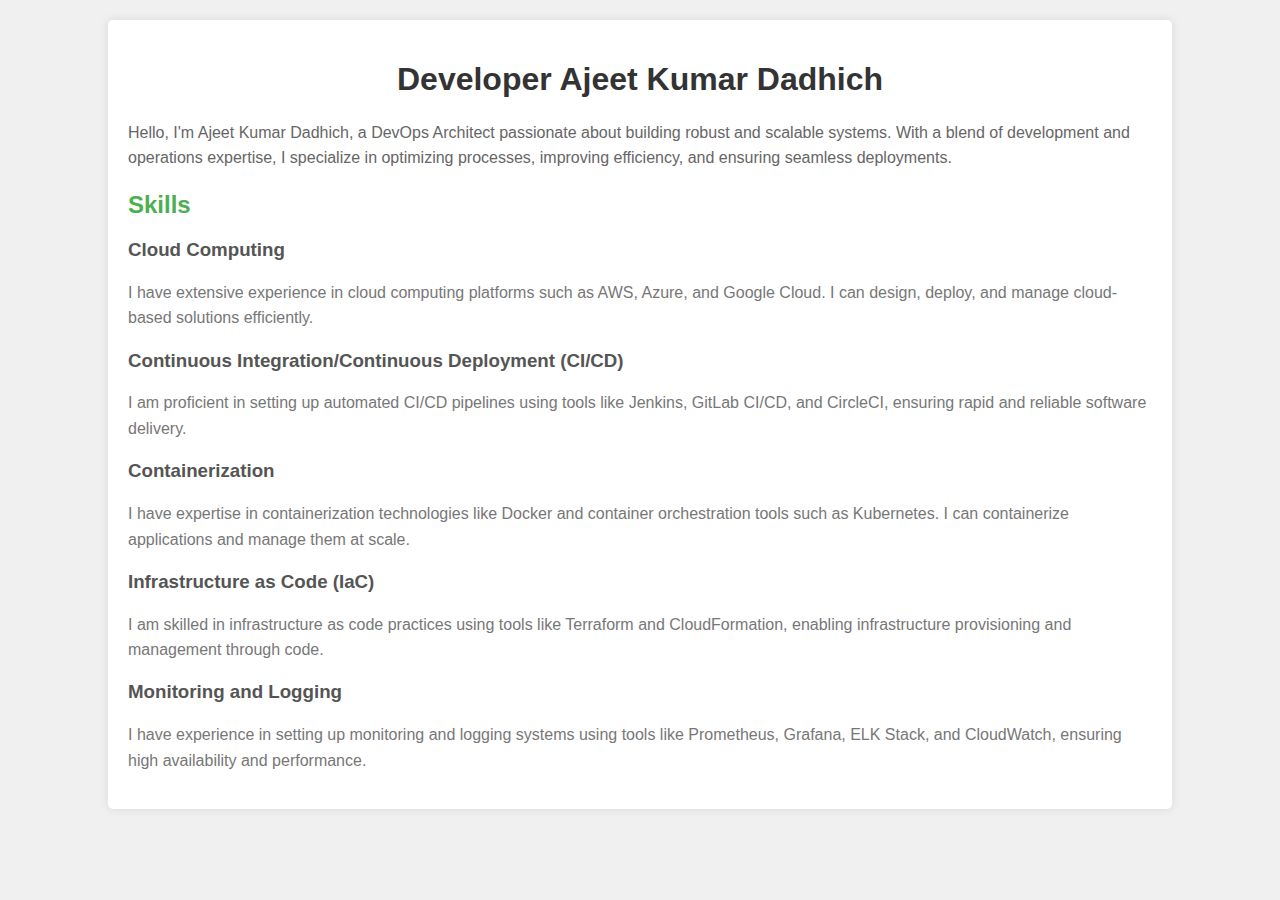
<file: index.html>
<!DOCTYPE html>
<html lang="en">
<head>
    <meta charset="UTF-8">
    <meta name="viewport" content="width=device-width, initial-scale=1.0">
    <title>Developer Ajeet Kumar Dadhich</title>
    <style>
        body {
            font-family: Arial, sans-serif;
            margin: 0;
            padding: 0;
            background-color: #f0f0f0;
        }
        .container {
            width: 80%;
            margin: 20px auto;
            background-color: #fff;
            padding: 20px;
            border-radius: 5px;
            box-shadow: 0 0 10px rgba(0, 0, 0, 0.1);
        }
        h1 {
            text-align: center;
            color: #333;
        }
        h2 {
            color: #4CAF50;
        }
        p {
            line-height: 1.6;
            color: #666;
        }
        .skills {
            margin-top: 20px;
        }
        .skill {
            margin-bottom: 10px;
        }
        .skill h3 {
            color: #555;
        }
        .skill p {
            color: #777;
        }
    </style>
</head>
<body>
    <div class="container">
        <h1>Developer Ajeet Kumar Dadhich</h1>
        <p>Hello, I'm Ajeet Kumar Dadhich, a DevOps Architect passionate about building robust and scalable systems. With a blend of development and operations expertise, I specialize in optimizing processes, improving efficiency, and ensuring seamless deployments.</p>

        <div class="skills">
            <h2>Skills</h2>
            <div class="skill">
                <h3>Cloud Computing</h3>
                <p>I have extensive experience in cloud computing platforms such as AWS, Azure, and Google Cloud. I can design, deploy, and manage cloud-based solutions efficiently.</p>
            </div>
            <div class="skill">
                <h3>Continuous Integration/Continuous Deployment (CI/CD)</h3>
                <p>I am proficient in setting up automated CI/CD pipelines using tools like Jenkins, GitLab CI/CD, and CircleCI, ensuring rapid and reliable software delivery.</p>
            </div>
            <div class="skill">
                <h3>Containerization</h3>
                <p>I have expertise in containerization technologies like Docker and container orchestration tools such as Kubernetes. I can containerize applications and manage them at scale.</p>
            </div>
            <div class="skill">
                <h3>Infrastructure as Code (IaC)</h3>
                <p>I am skilled in infrastructure as code practices using tools like Terraform and CloudFormation, enabling infrastructure provisioning and management through code.</p>
            </div>
            <div class="skill">
                <h3>Monitoring and Logging</h3>
                <p>I have experience in setting up monitoring and logging systems using tools like Prometheus, Grafana, ELK Stack, and CloudWatch, ensuring high availability and performance.</p>
            </div>
        </div>
    </div>
</body>
</html>
</file>
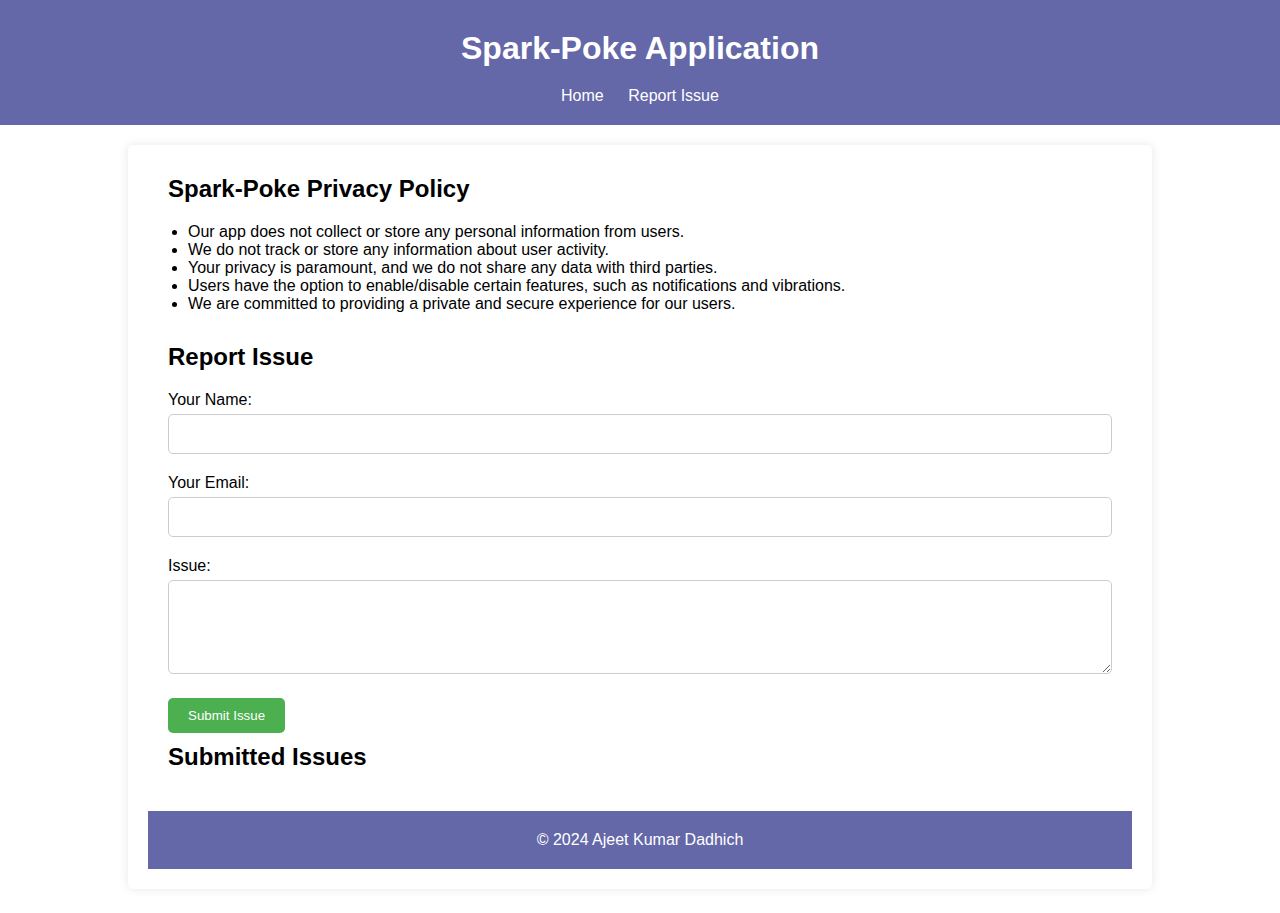
<file: report-issue.html>
<!DOCTYPE html>
<html lang="en">
  <head>
    <meta charset="UTF-8" />
    <meta name="viewport" content="width=device-width, initial-scale=1.0" />
    <title>Spark-Poke Application</title>
    <link rel="stylesheet" href="style.css" />
  </head>
  <body>
    <header>
      <h1>Spark-Poke Application</h1>
      <nav>
        <ul>
          <li><a href="index.html">Home</a></li>
          <li><a href="report-issue.html">Report Issue</a></li>
        </ul>
      </nav>
    </header>

    <div class="container">
      <ul>
        <h2>Spark-Poke Privacy Policy</h2>
        <li>
          Our app does not collect or store any personal information from users.
        </li>
        <li>We do not track or store any information about user activity.</li>
        <li>
          Your privacy is paramount, and we do not share any data with third
          parties.
        </li>
        <li>
          Users have the option to enable/disable certain features, such as
          notifications and vibrations.
        </li>
        <li>
          We are committed to providing a private and secure experience for our
          users.
        </li>
      </ul>

    <main>
      <form id="issueForm">
        <div class="form-group">
          <h2>Report Issue</h2>
          <label for="name">Your Name:</label>
          <input type="text" id="name" name="name" required />
        </div>

        <div class="form-group">
          <label for="email">Your Email:</label>
          <input type="email" id="email" name="email" required />
        </div>

        <div class="form-group">
          <label for="issue">Issue:</label>
          <textarea id="issue" name="issue" rows="4" required></textarea>
        </div>

        <button type="submit">Submit Issue</button>
      </form>

      <div class="issue-list">
        <h2>Submitted Issues</h2>
        <div id="issues"></div>
      </div>
    </main>

    <footer>
      <p>&copy; 2024 Ajeet Kumar Dadhich</p>
    </footer>

    <script>
      // Function to display issues
      function displayIssues() {
        var issuesDiv = document.getElementById("issues");
        issuesDiv.innerHTML = ""; // Clear previous issues

        // Retrieve issues from local storage
        var issues = JSON.parse(localStorage.getItem("issues")) || [];

        // Loop through issues and display them
        issues.forEach(function (issue, index) {
          var issueHTML = '<div class="issue-item">';
          issueHTML += "<strong>Name:</strong> " + issue.name + "<br>";
          issueHTML += "<strong>Email:</strong> " + issue.email + "<br>";
          issueHTML += "<strong>Issue:</strong> " + issue.issue + "<br>";
          // Add delete button only for admin
          issueHTML +=
            '<button class="delete-btn" onclick="deleteIssue(' +
            index +
            ')">Delete</button>';
          issueHTML += "</div>";
          issuesDiv.innerHTML += issueHTML;
        });
      }

      // Display existing issues on page load
      displayIssues();

      // Event listener for form submission
      document
        .getElementById("issueForm")
        .addEventListener("submit", function (event) {
          event.preventDefault(); // Prevent default form submission
          // Get form data
          var name = document.getElementById("name").value;
          var email = document.getElementById("email").value;
          var issue = document.getElementById("issue").value;

          // Create object to hold issue data
          var issueData = {
            name: name,
            email: email,
            issue: issue,
          };

          // Retrieve existing issues from local storage
          var issues = JSON.parse(localStorage.getItem("issues")) || [];

          // Add new issue to issues array
          issues.push(issueData);

          // Store updated issues array in local storage
          localStorage.setItem("issues", JSON.stringify(issues));

          // Display updated issues
          displayIssues();

          // Clear form
          document.getElementById("name").value = "";
          document.getElementById("email").value = "";
          document.getElementById("issue").value = "";
        });

      // Function to delete issue
      function deleteIssue(index) {
        // Retrieve existing issues from local storage
        var issues = JSON.parse(localStorage.getItem("issues")) || [];

        // Remove issue at given index
        issues.splice(index, 1);

        // Store updated issues array in local storage
        localStorage.setItem("issues", JSON.stringify(issues));

        // Display updated issues
        displayIssues();
      }
    </script>
  </body>
</html>
</file>
<file: style.css>
/* Reset styles */
* {
  margin: 0;
  padding: 0;
  box-sizing: border-box;
}

/* Global styles */
body {
  font-family: Arial, sans-serif;
}

header {
  background-color: #6468a8;
  color: #fff;
  padding: 20px 0;
  text-align: center;
}

nav ul {
  list-style: none;
}

nav ul li {
  display: inline;
}

nav ul li a {
  color: #fff;
  text-decoration: none;
  padding: 10px;
}

.container ul {
  padding-left: 20px; /* Adjust the value as needed */
}

.container ul li {
  margin-left: 20px; /* Adjust the value as needed */
}

main {
  padding: 20px;
}

section {
  margin-bottom: 30px;
}

.container {
  width: 80%;
  margin: 20px auto;
  background-color: #fff;
  padding: 20px;
  border-radius: 5px;
  box-shadow: 0 0 10px rgba(0, 0, 0, 0.1);
}

h1,
h2 {
  margin-top: 10px;
  margin-bottom: 20px;
}

.form-group {
  margin-bottom: 20px;
}

label {
  display: block;
  margin-bottom: 5px;
}

input[type="text"],
input[type="email"],
textarea {
  width: 100%;
  padding: 10px;
  border: 1px solid #ccc;
  border-radius: 5px;
  font-size: 16px;
}

button[type="submit"] {
  background-color: #4caf50;
  color: #fff;
  border: none;
  padding: 10px 20px;
  border-radius: 5px;
  cursor: pointer;
}

button[type="submit"]:hover {
  background-color: #45a049;
}

footer {
  background-color: #6468a8;
  color: #fff;
  text-align: center;
  padding: 20px 0;
}
</file>
